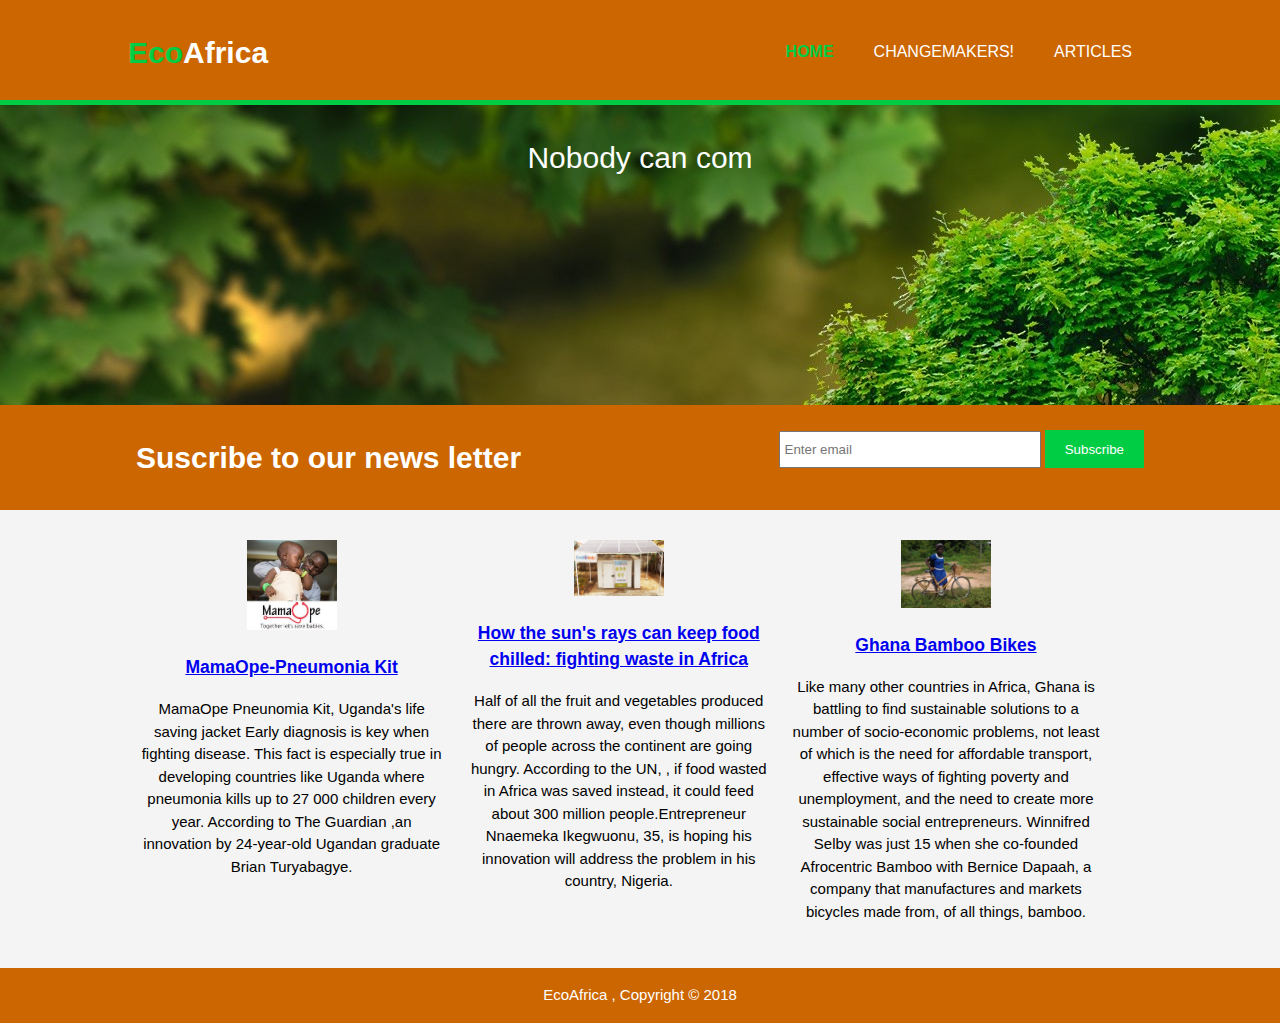
<file: index.html>
<!DOCTYPE html>
<html>
<head>
	<meta charset="utf-8">
	<meta name="viewport" content="width=device-width">
	<title>EcoAfrica</title>
	<link rel="stylesheet" type="text/css" href="learn.css">
	<script src="function.js" ></script>
</head>
<body onload="hello()">
 <header >
 	<div class="container">
 		 <div id="branding">
 			<h1><span class="highlight">Eco</span>Africa</h1>
 		</div>
 		<nav>
 			<ul>
 				<li class="current"><a href="learnjava.html">Home</a></li>
 				<li><a href="about2.html">ChangeMakers!</a></li>
 				<li><a href="services.html">Articles</a></li>
 			</ul>
 		</nav>
 	</div>
 </header>

 <section id="showcase">
 	<div class="container">
 		<p id="tagline">Nobody can come and develop Africa on behalf of Africans. 
 		</p>
 		<h4><i id="said">Mo Ibrahim</i></h4>
 	</div>
 </section>

 <section id="newsletter">
 	<div class="container">
 		<h1>Suscribe to our news letter</h1>
 		<form onsubmit="submit()">
 			<input type="email" placeholder="Enter email" >
 			<button type="submit" class="button_1">Subscribe</button>
 		</form>
 	</div>
 </section>

  <section id="boxes">
 	<div class="container">
 		<div class="box">
 			<img src="4.jpg">
 			<h3><a href="http://mamaope.com" target="_blank"> MamaOpe-Pneumonia Kit</a></h3>
 			<p>MamaOpe Pneunomia Kit, Uganda's life saving jacket
			Early diagnosis is key when fighting disease. This fact is especially true in developing countries like Uganda where pneumonia kills up to 27 000 children every year. According to The Guardian ,an innovation by 24-year-old Ugandan graduate Brian Turyabagye.</p>
 		</div>
 	

 		<div class="box">
 			<img src="5.jpg">
 			<h3><a href="http://www.coldhubs.com" target="_blank">How the sun's rays can keep food chilled: fighting waste in Africa</a></h3>
 			<p>Half of all the fruit and vegetables produced there are thrown away, even though millions of people across the continent are going hungry.
			According to the UN,  , if food wasted in Africa was saved instead, it could feed about 300 million people.Entrepreneur Nnaemeka Ikegwuonu, 35, is hoping his innovation will address the problem in his country, Nigeria.</p>
 		</div>

 		<div class="box">
 			<img src="6.jpg">
 			<h3><a href="http://ghanabamboobikes.org" target="_blank">Ghana Bamboo Bikes</a></h3>
 			<p>Like many other countries in Africa, Ghana is battling to find sustainable solutions to a number of socio-economic problems, not least of which is the need for affordable transport, effective ways of fighting poverty and unemployment, and the need to create more sustainable social entrepreneurs.
			Winnifred Selby was just 15 when she co-founded Afrocentric Bamboo with Bernice Dapaah, a company that manufactures and markets bicycles made from, of all things, bamboo.</p>
 		</div>
 	</div>	
 </section>

 <footer>
 	<p> EcoAfrica , Copyright &copy; 2018</p>
 </footer>

</body>
</html>
</file>
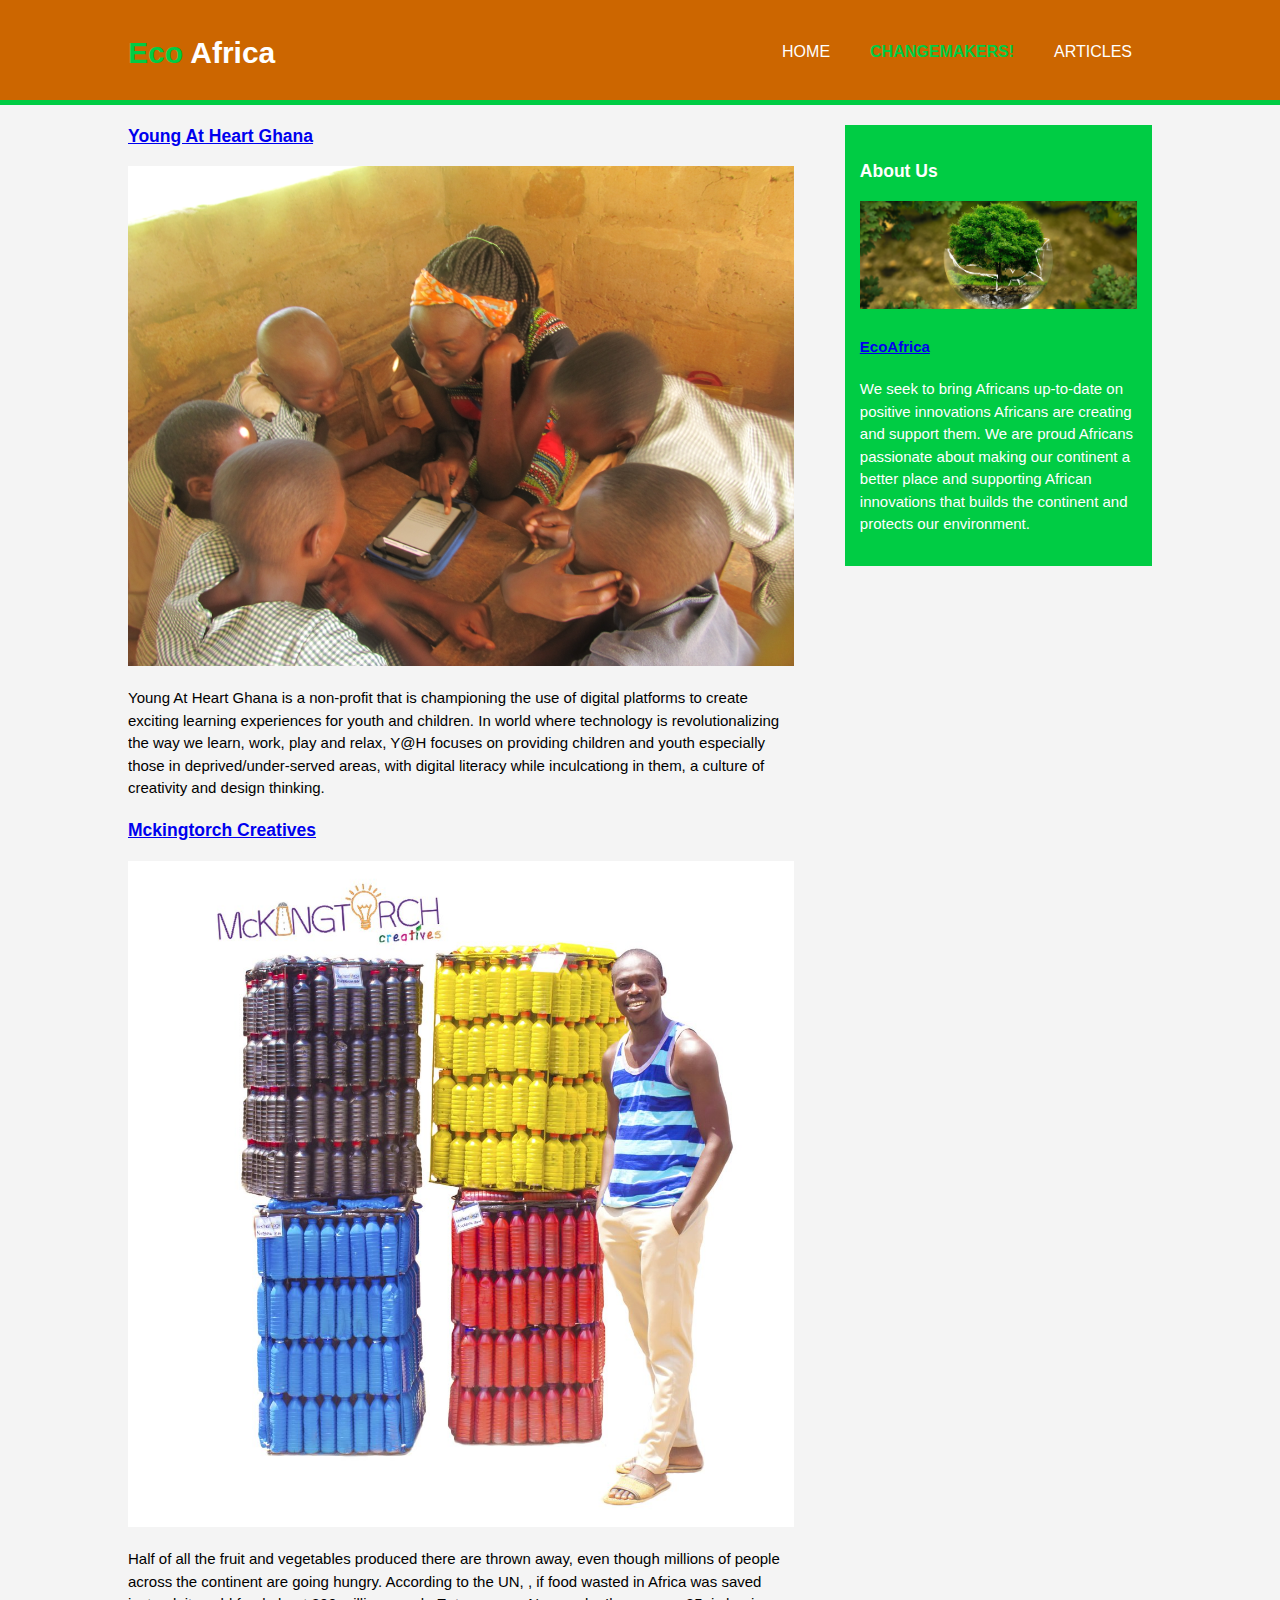
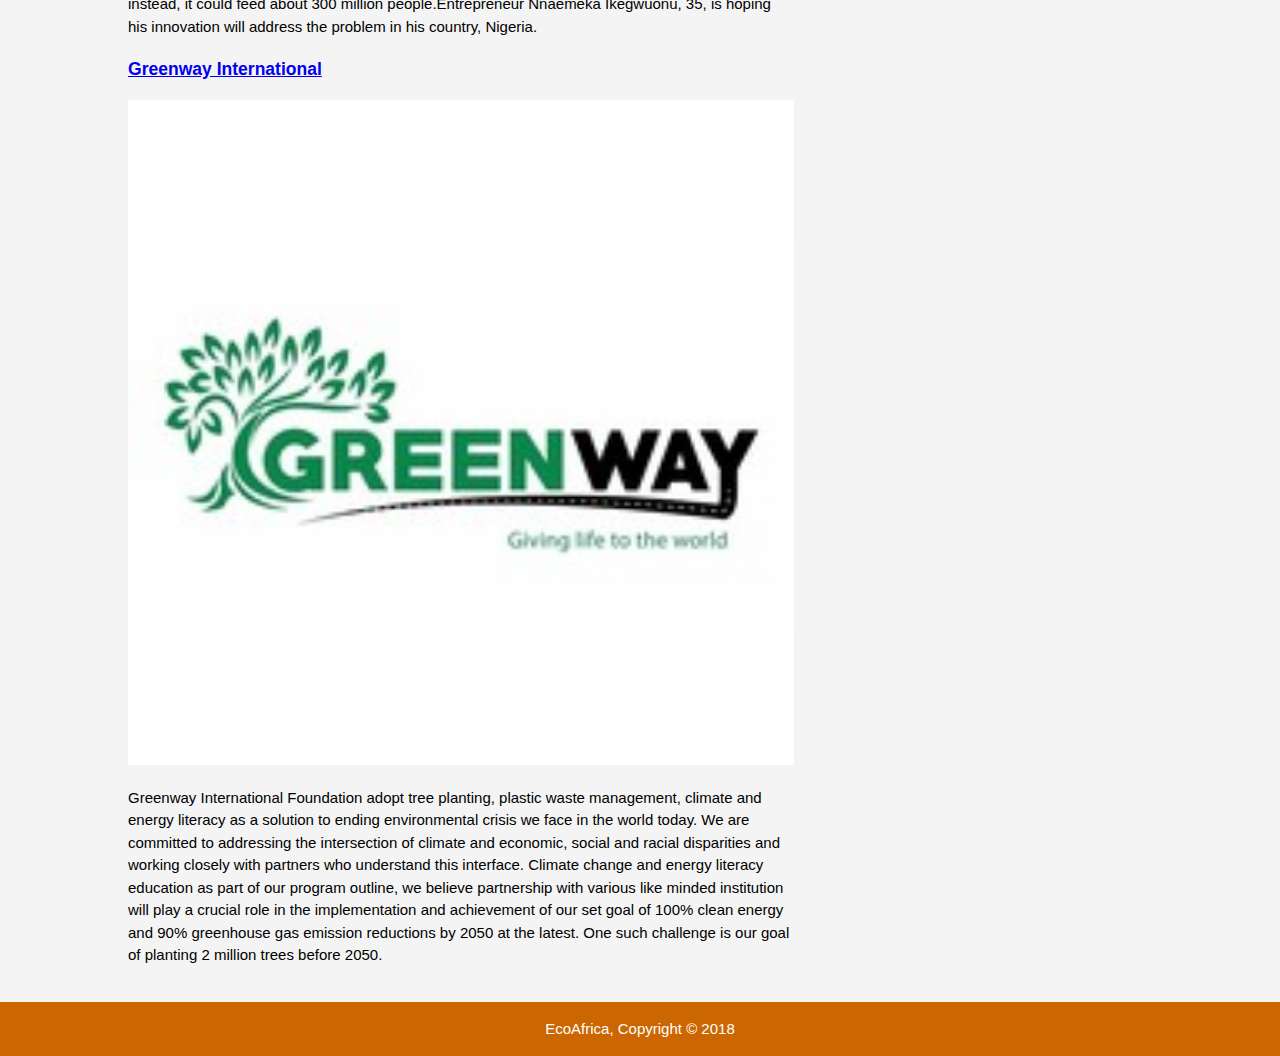
<file: about2.html>
<!DOCTYPE html>
<html>
<head>
	<meta charset="utf-8">
	<meta name="viewport" content="width=device-width">
	<title>EcoAfrica|ChangeMakers</title>
	<link rel="stylesheet" type="text/css" href="learn.css">
</head>
<body>
 <header>
 	<div class="container">
 		<div id="branding">
 			<h1><span class="highlight">Eco</span> Africa</h1>
 		</div>
 		<nav>
 			<ul>
 				<li><a href="index.html">Home</a></li>
 				<li class="current"><a href="about2.html">ChangeMakers!</a></li>
 				<li><a href="services.html">Articles</a></li>
 			</ul>
 		</nav>
 	</div>
 </header>

 <!-- <section id="newsletter">
 	<div class="container">
 		<h1>Suscribe to our news letter</h1>
 		<form>
 			<input type="email" placeholder="Enter email" >

 			<button type="submit" class="button_1">Subscribe</button>
 		</form>
 	</div>
 </section> -->

  <section id="main">
 	<div class="container">
 		<article id="main-col">
 			<div class="box">
 			<h3><a href="https://www.youngatheartgh.com" target="_blank"> Young At Heart Ghana</a></h3>
 			<img class="aboutImages" src="yah.jpg">
 			<p>Young At Heart Ghana is a non-profit that is championing the use of digital platforms to create exciting learning experiences for youth and children. In world where technology is revolutionalizing the way we learn, work, play and relax, Y@H focuses on providing children and youth especially those in deprived/under-served areas, with digital literacy while inculcationg in them, a culture of creativity and design thinking.</p>
 		</div>
 	

 		<div class="box">

 			<h3><a href="https://www.mckingtorch.com" target="_blank">Mckingtorch Creatives</a></h3>
 			<img class="aboutImages" src="mckingtorch2.jpg"><p>Half of all the fruit and vegetables produced there are thrown away, even though millions of people across the continent are going hungry.
			According to the UN,  , if food wasted in Africa was saved instead, it could feed about 300 million people.Entrepreneur Nnaemeka Ikegwuonu, 35, is hoping his innovation will address the problem in his country, Nigeria.</p>
 		</div>

 		<div class="box">
 			<h3><a href="https://www.greenway.org" target="_blank">Greenway International</a></h3>
 			<img class="aboutImages" src="green.jpg">
 			<p>Greenway International Foundation adopt tree planting, plastic waste management, climate and energy literacy as a solution to ending environmental crisis we face in the world today. We are committed to addressing the intersection of climate and economic, social and racial disparities and working closely with partners who understand this interface.
				Climate change and energy literacy education as part of our program outline, we believe partnership with various like minded institution will play a crucial role in the implementation and achievement of our set goal of 100% clean energy and 90% greenhouse gas emission reductions by 2050 at the latest. One such challenge is our goal of planting 2 million trees before 2050.</p>
 		</div>
 			<!-- <p>
 				We seek to bring Africans up to date on positive innovations our own kind are working on and support them.
 				We are proud Africans passionate about making our continet a better place and supporting African innovations that builds the continet and protects our environment.
 			</p>
 			<p class="dark">
 				<h3>www.mckingtorch.com</h3>
				Mckingtorch believes in the power of personal development and growth as a tool that shapes dreams. appreciates. Mckingtorch Creatives uses creative arts to pursue environmentally sustainable solutions to achieve sustainable cities and communities in Africa
				We appreciate volunteering and go the extra mile to make life happen for others, making the world a better place. 
				Thy always recruit volunteers who are passionate about waste management to come on board and also artists to inspire
 			</p>
 			<p>
 				5. www.greenway.org

				Greenway International Foundation adopt tree planting, plastic waste management, climate and energy literacy as a solution to ending environmental crisis we face in the world today. We are committed to addressing the intersection of climate and economic, social and racial disparities and working closely with partners who understand this interface.
				Climate change and energy literacy education as part of our program outline, we believe partnership with various like minded institution will play a crucial role in the implementation and achievement of our set goal of 100% clean energy and 90% greenhouse gas emission reductions by 2050 at the latest. One such challenge is our goal of planting 2 million trees before 2050.
 			</p>
 -->
 			
 		</article>
 		<aside id="sidebar">
 			<div class="dark">
	 			<h3>About Us</h3>
	 			<img class="aboutImages" src="e2.jpg">
 				<h4><a href="#"> EcoAfrica</a></h4>
	 			<p>We seek to bring Africans up-to-date on positive innovations Africans are creating and support them.
 				We are proud Africans passionate about making our continent a better place and supporting African innovations that builds the continent and protects our environment.</p>
	 		</div>
 		</aside>
 	</div>	
 </section>

 <footer>
 	<p>EcoAfrica, Copyright &copy; 2018</p>
 </footer>
</body>
</html>
</file>
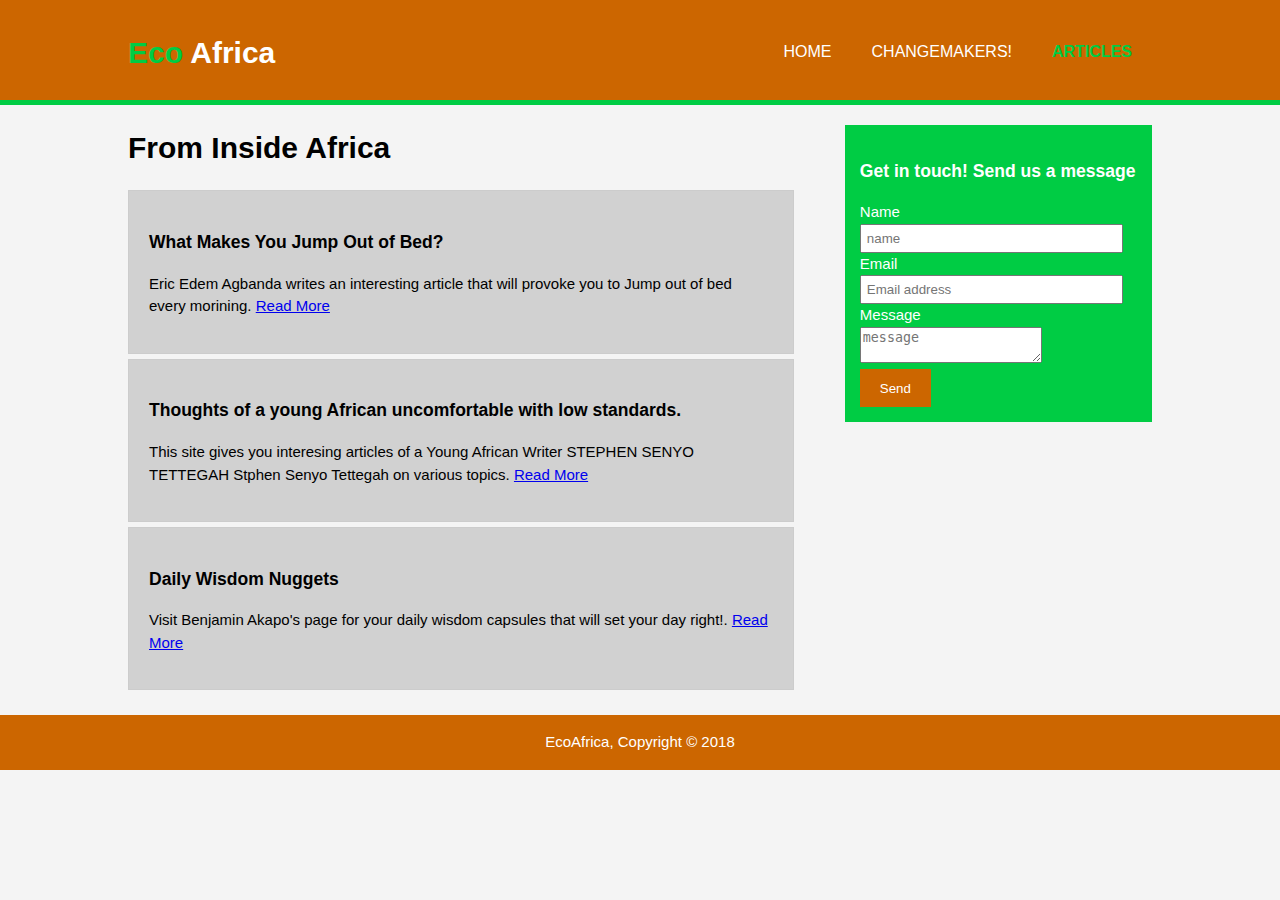
<file: services.html>
<!DOCTYPE html>
<html>
<head>
	<meta charset="utf-8">
	<meta name="viewport" content="width=device-width">
	<title>Learn Stuff| Services</title>
	<link rel="stylesheet" type="text/css" href="learn.css">
</head>
<body>
 <header>
 	<div class="container">
 		<div id="branding">
 			<h1><span class="highlight">Eco</span> Africa</h1>
 		</div>
 		<nav>
 			<ul>
 				<li><a href="index.html">Home</a></li>
 				<li><a href="about2.html">ChangeMakers!</a></li>
 				<li class="current"><a href="services.html">Articles</a></li>
 			</ul>
 		</nav>
 	</div>
 </header>

<!--  <section id="newsletter">
 	<div class="container">
 		<h1>Suscribe to our news letter</h1>
 		<form>
 			<input type="email" placeholder="Enter email" >

 			<button type="submit" class="button_1">Subscribe</button>
 		</form>
 	</div>
 </section>
 -->
  <section id="main">
 	<div class="container">
 		<article id="main-col">
 			<h1 class="page-title">From Inside Africa</h1>
 				<ul id="services">
 					<li>
 						<h3>What Makes You Jump Out of Bed?</h3>
 						<p>Eric Edem Agbanda writes an interesting article that will provoke you to Jump out of bed every morining.
 							<a href="https://m.facebook.com/photo.php?fbid=2147969705220990&id=100000239447907&set=a.190170387667608.45487.100000239447907&source=57" target="_blank">Read More</a></p>
 					</li>
 					<li>
 						<h3>Thoughts of a young African uncomfortable with low standards.</h3>
 						<p>This site gives you interesing articles of a Young African Writer STEPHEN SENYO TETTEGAH Stphen Senyo Tettegah on various topics.
 							<a href="https://thattettegah.wordpress.com/" target="_blank">Read More </a></p>
 					</li>
 					<li>
 						<h3>Daily Wisdom Nuggets</h3>
 						<p>Visit Benjamin Akapo's page for your daily wisdom capsules that will set your day right!. <a href="http://dailywisdomnuggets.com/welcome.php">Read More</a> </p>
 					</li>
 				</ul>
 		</article>
 		<aside id="sidebar">
 			<div class="dark">
	 			<h3>Get in touch! Send us a message</h3>
	 			<form class="quote">
	 				<div>
	 					<label>Name</label><br>
	 					<input type="text" placeholder="name">
	 				</div>
	 				<div>
		 				<label>Email</label><br>
		 				<input type="email" placeholder="Email address">
	 				</div>
	 				<div>
		 				<label>Message</label><br>
		 				<textarea type="text" placeholder="message"></textarea>
	 				</div>
	 				<button class="button_2" type="send"> Send </button>
	 			</form>
	 		</div>
 		</aside>
 	</div>	
 </section>

 <footer>
 	<p> EcoAfrica, Copyright &copy; 2018</p>
 </footer>
</body>
</html>
</file>
<file: learn.css>
body{
	font-family: Arial, Helvetica, sans-serif;
	font-size: 15px;
	line-height: 1.5;
	padding:0;
	margin: 0;
	background-color: #f4f4f4; /*very light grey*/
}
/*Global*/
.container{
	width: 80%;
	margin: auto;
	overflow: hidden;
}

ul{
	margin:0;
	padding:0;
}
.button_2{
	height: 38px;
	background: #cc6600; /*orange*/
	border: 0;
	padding-left: 20px;
	padding-right: 20px;
	color: #ffffff;
}
.button_1{
	height: 38px;
	background: #00cc44; /*green*/
	border: 0;
	padding-left: 20px;
	padding-right: 20px;
	color: #ffffff;
}

.dark{
	padding:15px;
	background:#00cc44;/*green*/
	color:white;
	margin-top: 10px;
	margin-bottom: 10px;
}
.aboutImages{
	width: 100%;
}


/*header*/
header{
	background: #cc6600; /*orange*/
	color:#ffffff; /*white*/
	padding-top: 30px;
	min-height: 70px;
	border-bottom:  #00cc44 /*green*/ 5px solid;

}

header a{
	color: #ffffff;
	text-decoration: none;
	text-transform: uppercase;
	font-size: 16px;
}


header li{
	float: left;
	display: inline;
	padding: 0 20px 0 20px;
}

header #branding{
	float: left;
}

header #branding h1{
	margin:0;
}

header nav{
	float: right;
	margin-top:10px;
}

header .highlight, header .current a{
	color: #00cc44;/*green*/
	font-weight: bold;

}

header a:hover{
	color: #00e600;
	font-weight: bold;
}

/*showcase*/

#showcase{
	min-height: 300px;
	background:url('e2.jpg') no-repeat ;
	text-align: center;
	color:#ffffff;																																																																																																																																																																																																																																																																																																																																																																																																																																																																																																																																																																																																																																																																																																																																																																																																																																																																																																																																																																																																																																																																																																																																																																																																																																																																																																																																																																																																																																																																																																																																																																																																																																																																																																																																																																																																																																																																																																																																																																															
}

#showcase h1{
	margin-top: 100px ;
	font-size: 55px;
	margin-bottom: 10px;

} 

#showcase p{
	font-size: 30px; 
}
#newsletter{
	padding: 10px;
	color: #ffffff;
	background:#cc6600; /*orange*/
}  
#newsletter h1{
	float: left;
}
#newsletter form{
	float: right;
	margin-top: 15px;
}

#newsletter input[type="email"]{
	padding:4px;
	height: 25px;
	width: 250px; 
}  

#boxes{
	margin-top: 20px;
}

#boxes .box{
	float:left;
	width :30% ;
	padding: 10px;
	text-align: center;
}

#boxes .box img{
	width: 90px;
}
 /*sidebar*/
 aside#sidebar{
 	float: right;
 	width:30%;
 	margin-top: 10px;
 }

 aside#sidebar .quote input, 
 aside#sideber .quote textarea{
 	width: 90%;
 	padding:5px;
 	 }


/*Main-col*/
article#main-col{
	float: left;
	width: 65%;
}

/*services*/
#services li{
	list-style: none;
	padding:20px;
	border:#cccccc solid 1px ;
	margin-bottom: 5px;
	background: #c6c6c6c6; /*light grey*/
}
footer{
	padding: 1px;
	margin-top: 20px;
	color: #ffffff;
	background-color:#cc6600; /*orange*/
	text-align: center;
}

/*media Queries*/

@media(max-width: 768px){
	header #branding,
	header nav,
	header nav li,
	#newsletter h1,
	#newsletter form,
	#boxes .box,
	article#main-col,
	aside#sidebar
	{
		float: none;
		text-align: center;
		width: 100%;
	}

	header {
		border-bottom: 20px;

	}

	#showcase h1{
		margin-top:  40px;
	}

	#newsletter button{
		display:block;
		width:100%;
	}

	#newsletter form input[type="email"]{
		width: 100%;
		margin-bottom: 5px;
	}

}
</file>
